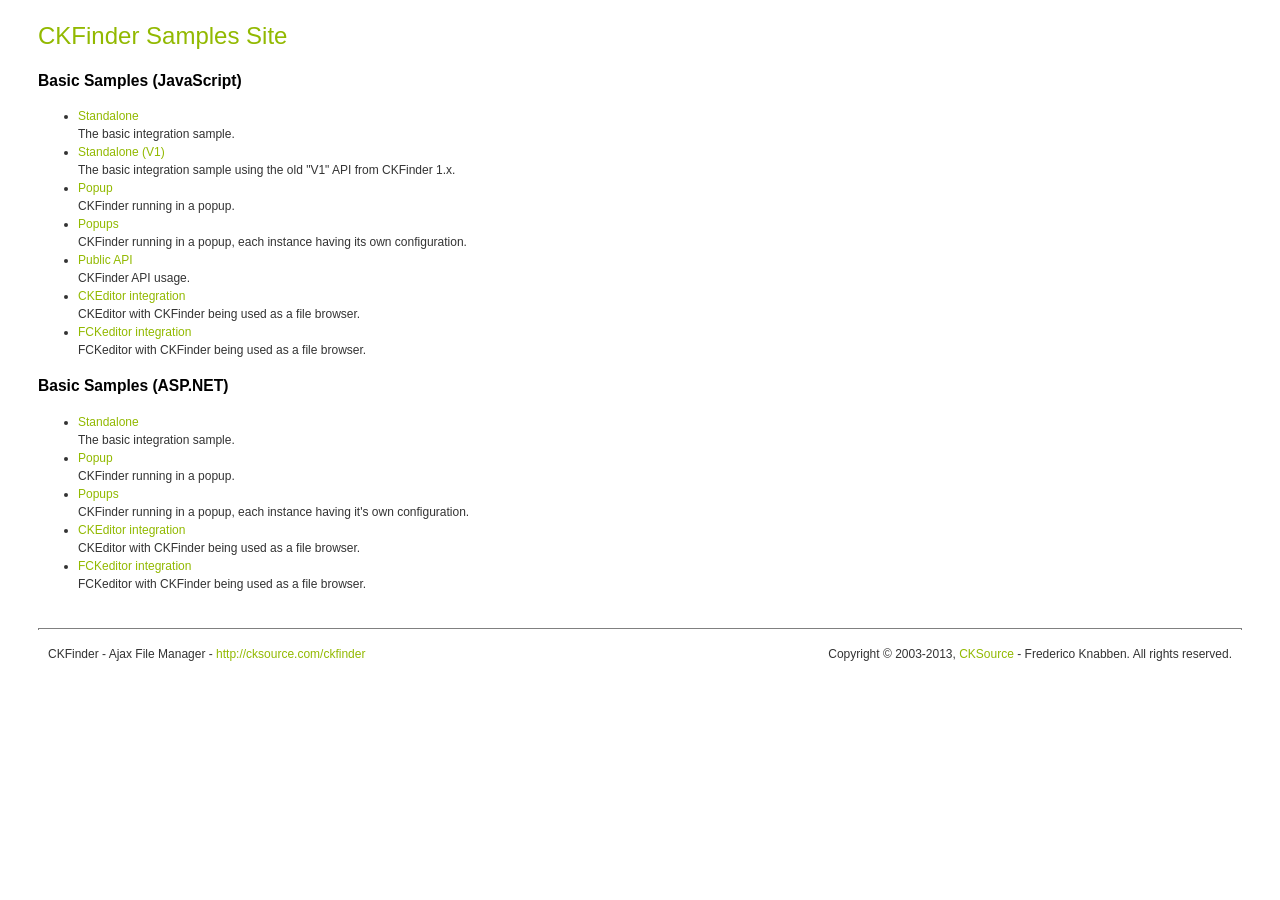
<file: Areas/admin/Content/ckfinder/_samples/index.html>
<!DOCTYPE html PUBLIC "-//W3C//DTD XHTML 1.0 Transitional//EN" "http://www.w3.org/TR/xhtml1/DTD/xhtml1-transitional.dtd">
<!--
 * CKFinder
 * ========
 * http://cksource.com/ckfinder
 * Copyright (C) 2007-2014, CKSource - Frederico Knabben. All rights reserved.
 *
 * The software, this file and its contents are subject to the CKFinder
 * License. Please read the license.txt file before using, installing, copying,
 * modifying or distribute this file or part of its contents. The contents of
 * this file is part of the Source Code of CKFinder.
-->
<html xmlns="http://www.w3.org/1999/xhtml">
<head>
	<title>CKFinder - Samples</title>
	<meta http-equiv="Content-Type" content="text/html; charset=utf-8" />
	<meta name="robots" content="noindex, nofollow" />
	<link href="sample.css" rel="stylesheet" type="text/css" />
</head>
<body>
	<h1 class="samples">
		CKFinder Samples Site
	</h1>
	<h2 class="samples">
		Basic Samples (JavaScript)
	</h2>
	<ul class="samples">
		<li><a class="samples" href="standalone.html">Standalone</a><br />The basic integration sample.</li>
		<li><a class="samples" href="standalone_v1.html">Standalone (V1)</a><br />The basic integration sample using the old "V1" API from CKFinder 1.x.</li>
		<li><a class="samples" href="popup.html">Popup</a><br />CKFinder running in a popup.</li>
		<li><a class="samples" href="popups.html">Popups</a><br />CKFinder running in a popup, each instance having its own configuration.</li>
		<li><a class="samples" href="public_api.html">Public API</a><br />CKFinder API usage.</li>
		<li><a class="samples" href="ckeditor.html">CKEditor integration</a><br />CKEditor with CKFinder being used as a file browser.</li>
		<li><a class="samples" href="fckeditor.html">FCKeditor integration</a><br />FCKeditor with CKFinder being used as a file browser.</li>
	</ul>
	<h2 class="samples">
		Basic Samples (ASP.NET)
	</h2>
	<ul class="samples">
		<li><a class="samples" href="aspx/standalone.aspx">Standalone</a><br />The basic integration sample.</li>
		<li><a class="samples" href="aspx/popup.aspx">Popup</a><br />CKFinder running in a popup.</li>
		<li><a class="samples" href="aspx/popups.aspx">Popups</a><br />CKFinder running in a popup, each instance having it's own configuration.</li>
		<li><a class="samples" href="aspx/ckeditor.aspx">CKEditor integration</a><br />CKEditor with CKFinder being used as a file browser.</li>
		<li><a class="samples" href="aspx/fckeditor.aspx">FCKeditor integration</a><br />FCKeditor with CKFinder being used as a file browser.</li>
	</ul>
	<div id="footer">
		<hr />
		<p>
			CKFinder - Ajax File Manager - <a class="samples" href="http://cksource.com/ckfinder/">http://cksource.com/ckfinder</a>
		</p>
		<p id="copy">
			Copyright &copy; 2003-2013, <a class="samples" href="http://cksource.com/">CKSource</a> - Frederico Knabben. All rights reserved.
		</p>
	</div>
</body>
</html>
</file>
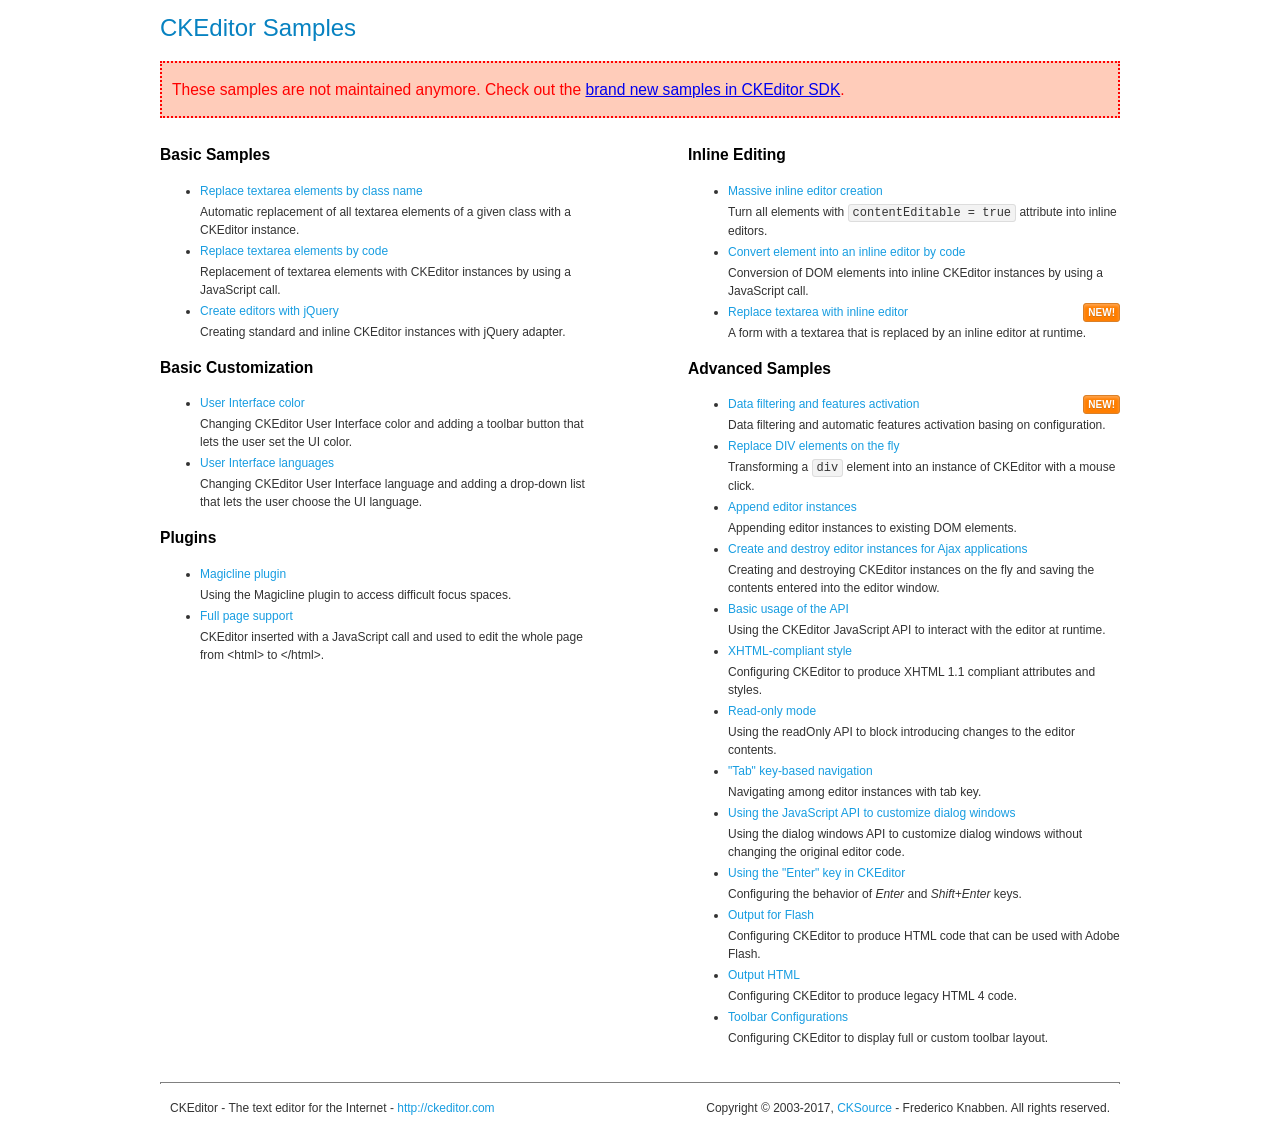
<file: Areas/admin/Content/ckeditor/samples/old/index.html>
<!DOCTYPE html>
<!--
Copyright (c) 2003-2017, CKSource - Frederico Knabben. All rights reserved.
For licensing, see LICENSE.md or http://ckeditor.com/license
-->
<html>
<head>
	<meta charset="utf-8">
	<title>CKEditor Samples</title>
	<link rel="stylesheet" href="sample.css">
</head>
<body>
	<h1 class="samples">
		CKEditor Samples
	</h1>
	<div class="warning deprecated">
		These samples are not maintained anymore. Check out the <a href="http://sdk.ckeditor.com/">brand new samples in CKEditor SDK</a>.
	</div>
	<div class="twoColumns">
		<div class="twoColumnsLeft">
			<h2 class="samples">
				Basic Samples
			</h2>
			<dl class="samples">
				<dt><a class="samples" href="replacebyclass.html">Replace textarea elements by class name</a></dt>
				<dd>Automatic replacement of all textarea elements of a given class with a CKEditor instance.</dd>

				<dt><a class="samples" href="replacebycode.html">Replace textarea elements by code</a></dt>
				<dd>Replacement of textarea elements with CKEditor instances by using a JavaScript call.</dd>

				<dt><a class="samples" href="jquery.html">Create editors with jQuery</a></dt>
				<dd>Creating standard and inline CKEditor instances with jQuery adapter.</dd>
			</dl>

			<h2 class="samples">
				Basic Customization
			</h2>
			<dl class="samples">
				<dt><a class="samples" href="uicolor.html">User Interface color</a></dt>
				<dd>Changing CKEditor User Interface color and adding a toolbar button that lets the user set the UI color.</dd>

				<dt><a class="samples" href="uilanguages.html">User Interface languages</a></dt>
				<dd>Changing CKEditor User Interface language and adding a drop-down list that lets the user choose the UI language.</dd>
			</dl>


			<h2 class="samples">Plugins</h2>
<dl class="samples">
<dt><a class="samples" href="magicline/magicline.html">Magicline plugin</a></dt>
<dd>Using the Magicline plugin to access difficult focus spaces.</dd>

<dt><a class="samples" href="wysiwygarea/fullpage.html">Full page support</a></dt>
<dd>CKEditor inserted with a JavaScript call and used to edit the whole page from &lt;html&gt; to &lt;/html&gt;.</dd>
</dl>
		</div>
		<div class="twoColumnsRight">
			<h2 class="samples">
				Inline Editing
			</h2>
			<dl class="samples">
				<dt><a class="samples" href="inlineall.html">Massive inline editor creation</a></dt>
				<dd>Turn all elements with <code>contentEditable = true</code> attribute into inline editors.</dd>

				<dt><a class="samples" href="inlinebycode.html">Convert element into an inline editor by code</a></dt>
				<dd>Conversion of DOM elements into inline CKEditor instances by using a JavaScript call.</dd>

				<dt><a class="samples" href="inlinetextarea.html">Replace textarea with inline editor</a> <span class="new">New!</span></dt>
				<dd>A form with a textarea that is replaced by an inline editor at runtime.</dd>

				
			</dl>

			<h2 class="samples">
				Advanced Samples
			</h2>
			<dl class="samples">
				<dt><a class="samples" href="datafiltering.html">Data filtering and features activation</a> <span class="new">New!</span></dt>
				<dd>Data filtering and automatic features activation basing on configuration.</dd>

				<dt><a class="samples" href="divreplace.html">Replace DIV elements on the fly</a></dt>
				<dd>Transforming a <code>div</code> element into an instance of CKEditor with a mouse click.</dd>

				<dt><a class="samples" href="appendto.html">Append editor instances</a></dt>
				<dd>Appending editor instances to existing DOM elements.</dd>

				<dt><a class="samples" href="ajax.html">Create and destroy editor instances for Ajax applications</a></dt>
				<dd>Creating and destroying CKEditor instances on the fly and saving the contents entered into the editor window.</dd>

				<dt><a class="samples" href="api.html">Basic usage of the API</a></dt>
				<dd>Using the CKEditor JavaScript API to interact with the editor at runtime.</dd>

				<dt><a class="samples" href="xhtmlstyle.html">XHTML-compliant style</a></dt>
				<dd>Configuring CKEditor to produce XHTML 1.1 compliant attributes and styles.</dd>

				<dt><a class="samples" href="readonly.html">Read-only mode</a></dt>
				<dd>Using the readOnly API to block introducing changes to the editor contents.</dd>

				<dt><a class="samples" href="tabindex.html">"Tab" key-based navigation</a></dt>
				<dd>Navigating among editor instances with tab key.</dd>


				
<dt><a class="samples" href="dialog/dialog.html">Using the JavaScript API to customize dialog windows</a></dt>
<dd>Using the dialog windows API to customize dialog windows without changing the original editor code.</dd>

<dt><a class="samples" href="enterkey/enterkey.html">Using the &quot;Enter&quot; key in CKEditor</a></dt>
<dd>Configuring the behavior of <em>Enter</em> and <em>Shift+Enter</em> keys.</dd>

<dt><a class="samples" href="htmlwriter/outputforflash.html">Output for Flash</a></dt>
<dd>Configuring CKEditor to produce HTML code that can be used with Adobe Flash.</dd>

<dt><a class="samples" href="htmlwriter/outputhtml.html">Output HTML</a></dt>
<dd>Configuring CKEditor to produce legacy HTML 4 code.</dd>

<dt><a class="samples" href="toolbar/toolbar.html">Toolbar Configurations</a></dt>
<dd>Configuring CKEditor to display full or custom toolbar layout.</dd>

			</dl>
		</div>
	</div>
	<div id="footer">
		<hr>
		<p>
			CKEditor - The text editor for the Internet - <a class="samples" href="http://ckeditor.com/">http://ckeditor.com</a>
		</p>
		<p id="copy">
			Copyright &copy; 2003-2017, <a class="samples" href="http://cksource.com/">CKSource</a> - Frederico Knabben. All rights reserved.
		</p>
	</div>
</body>
</html>
</file>
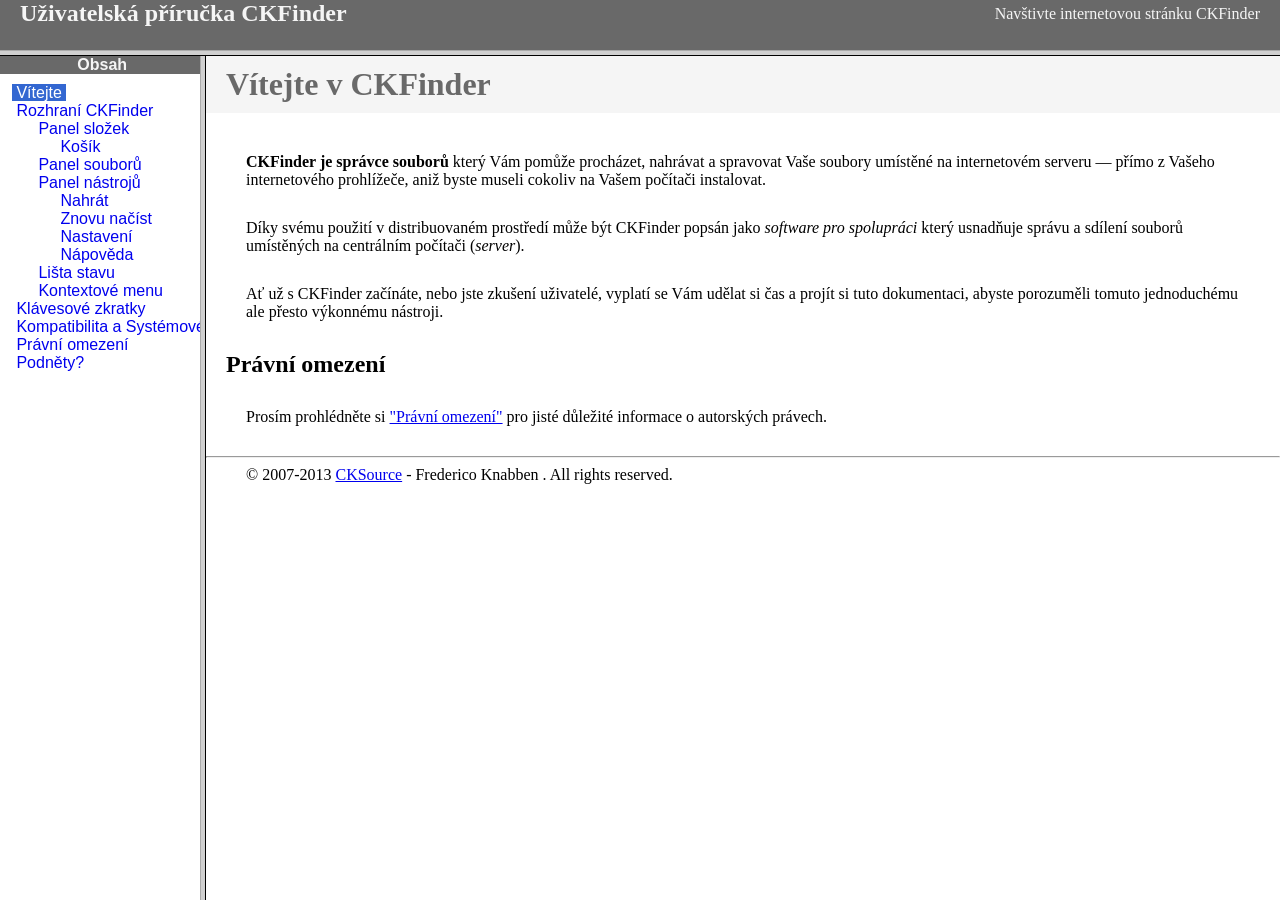
<file: Areas/admin/Content/ckfinder/help/cs/index.html>
<!DOCTYPE HTML PUBLIC "-//W3C//DTD HTML 4.01 Frameset//EN" "http://www.w3.org/TR/html4/frameset.dtd">
<html lang="cs">
<head>
	<title>Uživatelská příručka CKFinder</title>
	<meta name="robots" content="noindex, nofollow">
	<meta http-equiv="Content-Type" content="text/html; charset=utf-8">
	<style type="text/css">
		frame {border-color:#f5f5f5}
	</style>
</head>
<frameset rows="50,*">
	<frame src="files/header.html" noresize="noresize" frameborder="0">
	<frameset cols="200,*">
			<frame src="files/toc.html">
			<frame src="files/001.html" name="CKDocsMain">
	</frameset>
</frameset>
</html>
</file>
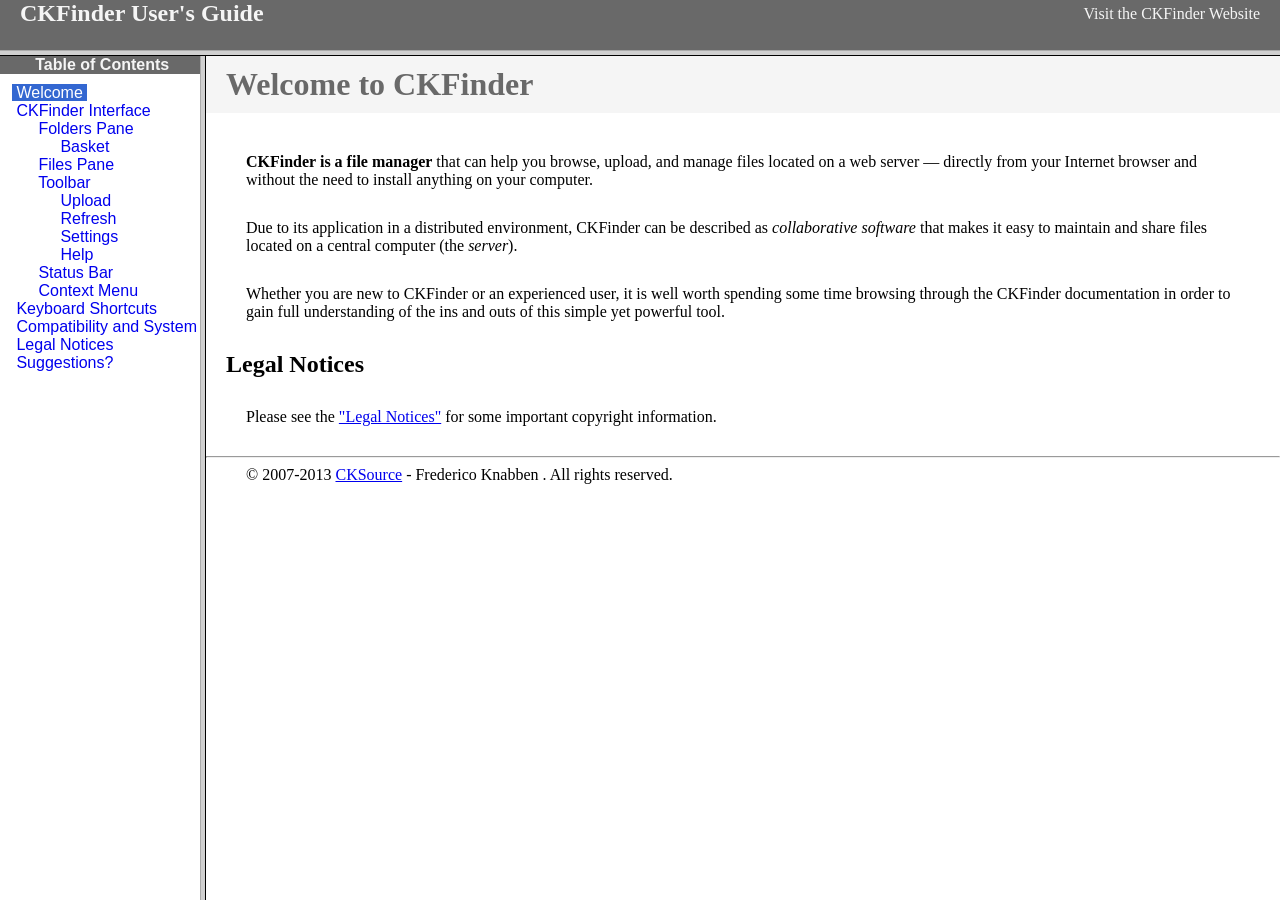
<file: Areas/admin/Content/ckfinder/help/en/index.html>
<!DOCTYPE HTML PUBLIC "-//W3C//DTD HTML 4.01 Frameset//EN" "http://www.w3.org/TR/html4/frameset.dtd">
<html lang="en">
<head>
	<title>CKFinder User's Guide</title>
	<meta name="robots" content="noindex, nofollow">
	<meta http-equiv="Content-Type" content="text/html; charset=utf-8">
	<style type="text/css">
		frame {border-color:#f5f5f5}
	</style>
</head>
<frameset rows="50,*">
	<frame src="files/header.html" noresize="noresize" frameborder="0">
	<frameset cols="200,*">
			<frame src="files/toc.html">
			<frame src="files/001.html" name="CKDocsMain">
	</frameset>
</frameset>
</html>
</file>
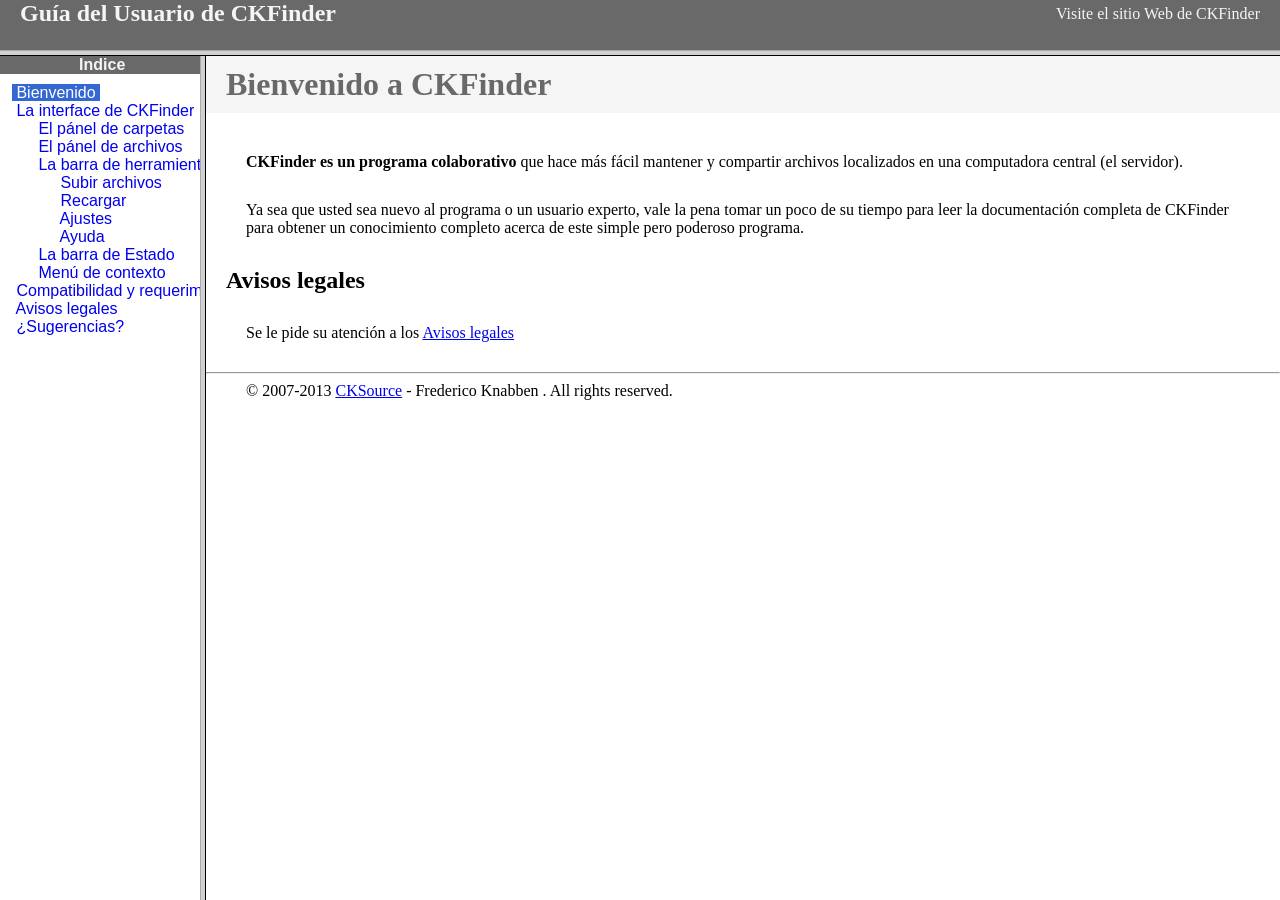
<file: Areas/admin/Content/ckfinder/help/es-mx/index.html>
<!DOCTYPE HTML PUBLIC "-//W3C//DTD HTML 4.01 Frameset//EN" "http://www.w3.org/TR/html4/frameset.dtd">
<html lang="es-mx">
<head>
	<title>Gu&iacute;a para el usuario de CKFinder</title>
	<meta http-equiv="Content-Type" content="text/html; charset=utf-8">
	<meta name="robots" content="noindex, nofollow">
	<style type="text/css">
		frame {border-color:#f5f5f5}
	</style>
</head>
<frameset rows="50,*">
	<frame src="files/header.html" noresize="noresize" frameborder="0">
	<frameset cols="200,*">
			<frame src="files/toc.html">
			<frame src="files/001.html" name="CKDocsMain">
	</frameset>
</frameset>
</html>
</file>
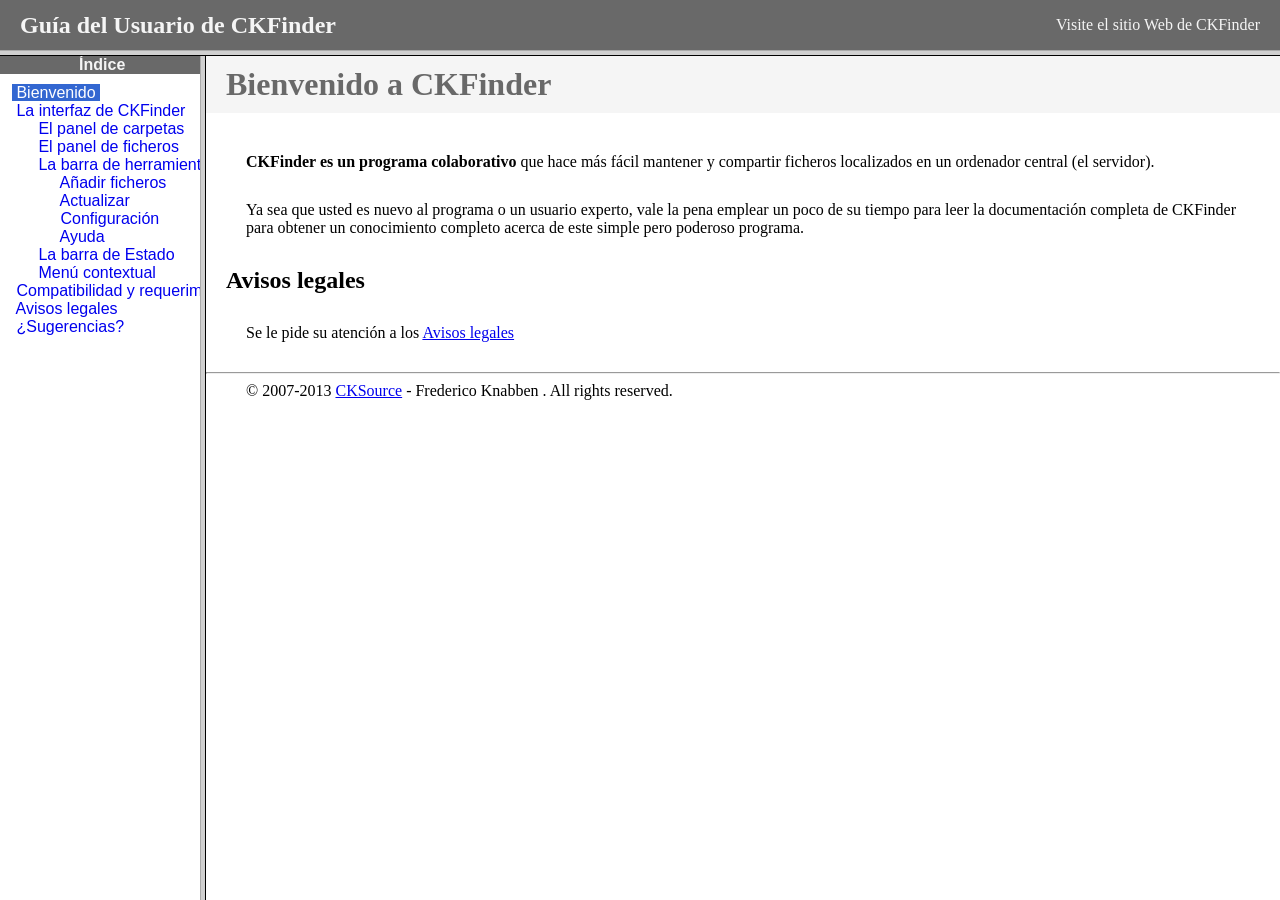
<file: Areas/admin/Content/ckfinder/help/es/index.html>
<!DOCTYPE HTML PUBLIC "-//W3C//DTD HTML 4.01 Frameset//EN" "http://www.w3.org/TR/html4/frameset.dtd">
<html lang="es">
<head>
	<title>Gu&iacute;a para el usuario de CKFinder</title>
	<meta http-equiv="Content-Type" content="text/html; charset=utf-8">
	<meta name="robots" content="noindex, nofollow">
	<style type="text/css">
		frame {border-color:#f5f5f5}
	</style>
</head>
<frameset rows="50,*">
	<frame src="files/header.html" noresize="noresize" frameborder="0">
	<frameset cols="200,*">
			<frame src="files/toc.html">
			<frame src="files/001.html" name="CKDocsMain">
	</frameset>
</frameset>
</html>
</file>
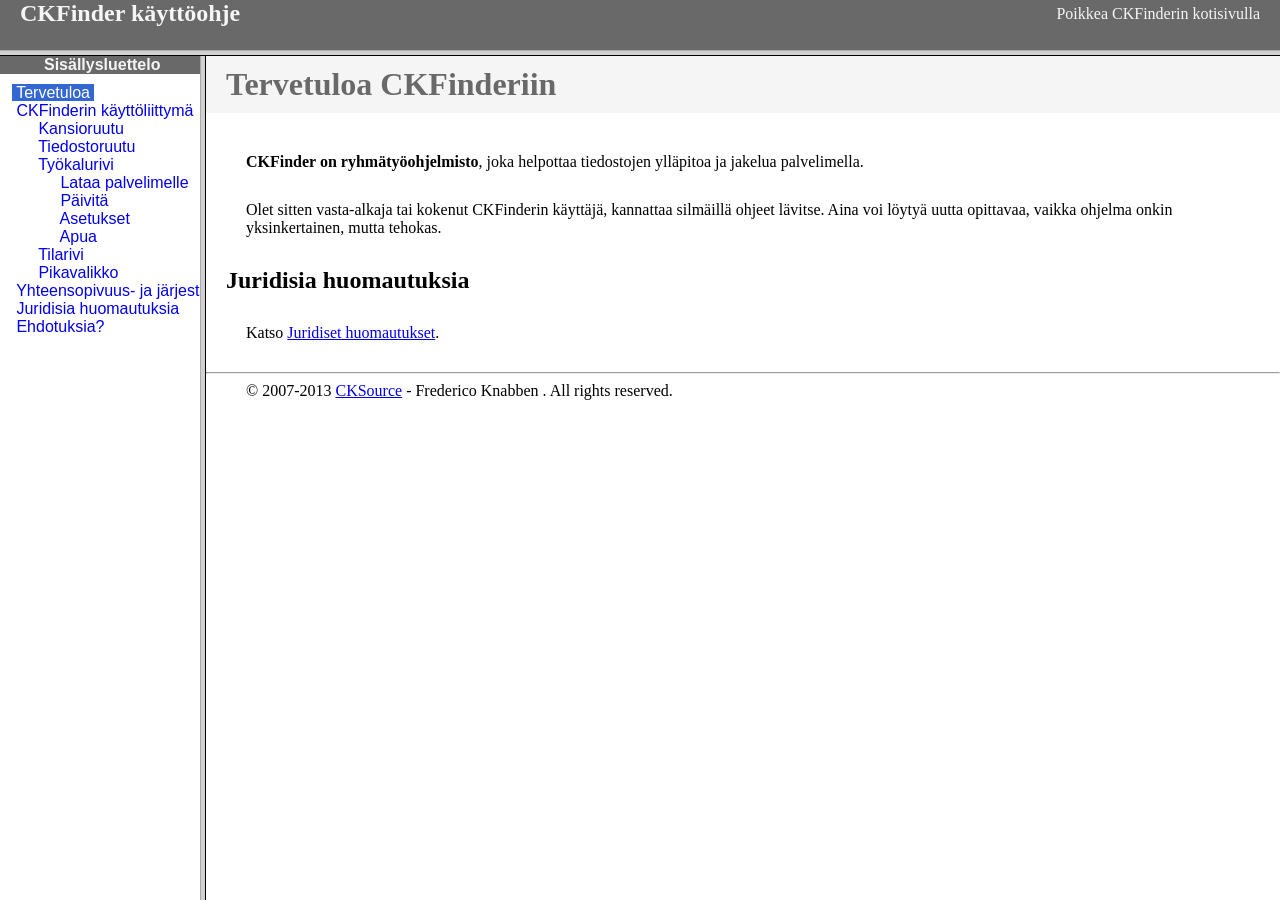
<file: Areas/admin/Content/ckfinder/help/fi/index.html>
<!DOCTYPE HTML PUBLIC "-//W3C//DTD HTML 4.01 Frameset//EN" "http://www.w3.org/TR/html4/frameset.dtd">
<html lang="fi">
<head>
	<title>CKFinder käyttöohje</title>
	<meta http-equiv="Content-Type" content="text/html; charset=utf-8">
	<meta name="robots" content="noindex, nofollow">
	<style type="text/css">
		frame {border-color:#f5f5f5}
	</style>
</head>
<frameset rows="50,*">
	<frame src="files/header.html" noresize="noresize" frameborder="0">
	<frameset cols="200,*">
			<frame src="files/toc.html">
			<frame src="files/001.html" name="CKDocsMain">
	</frameset>
</frameset>
</html>
</file>
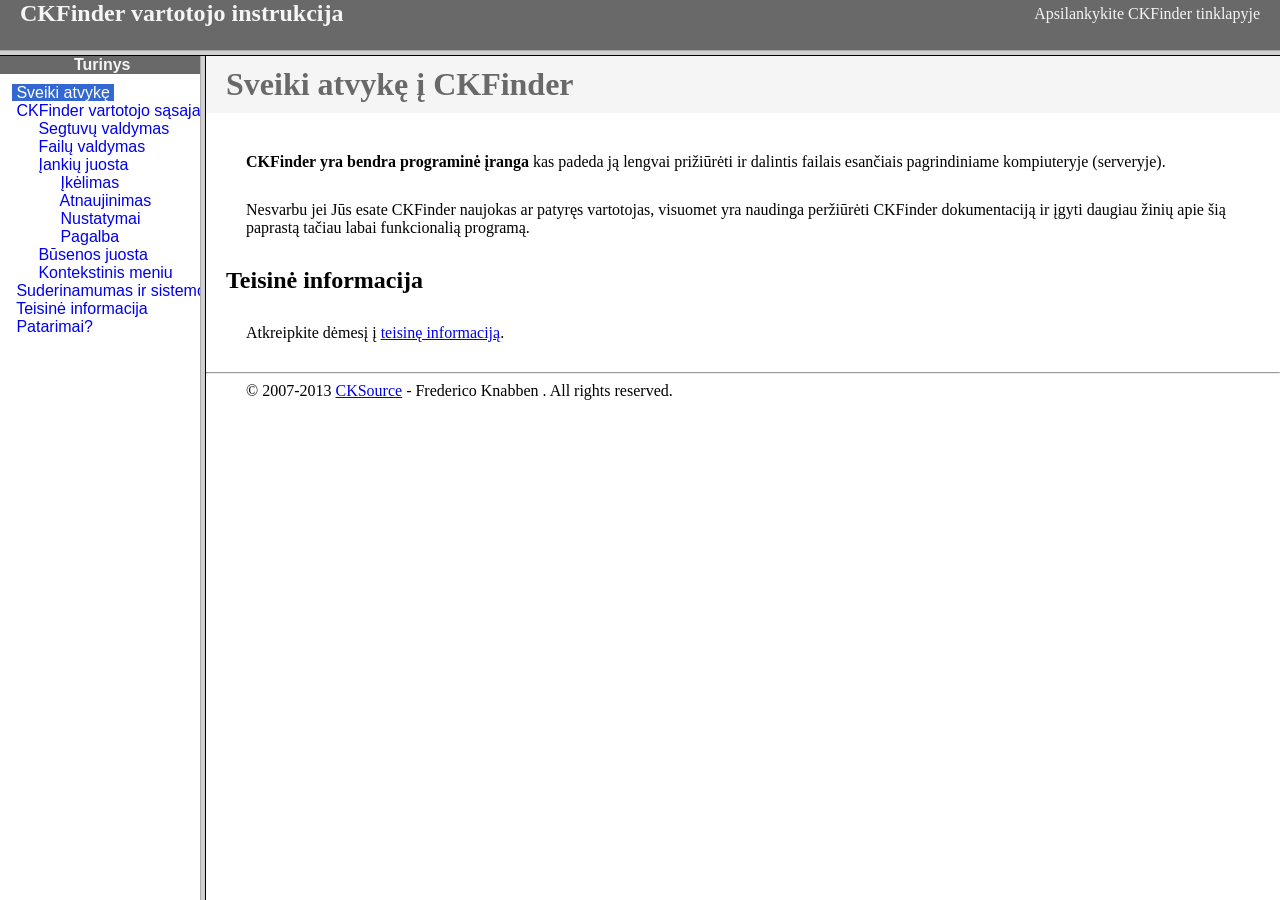
<file: Areas/admin/Content/ckfinder/help/lt/index.html>
<!DOCTYPE HTML PUBLIC "-//W3C//DTD HTML 4.01 Frameset//EN" "http://www.w3.org/TR/html4/frameset.dtd">
<html lang="lt">
<head>
	<title>CKFinder User's Guide</title>
	<meta http-equiv="Content-Type" content="text/html; charset=utf-8">
	<meta name="robots" content="noindex, nofollow">
	<style type="text/css">
		frame {border-color:#f5f5f5}
	</style>
</head>
<frameset rows="50,*">
	<frame src="files/header.html" noresize="noresize" frameborder="0">
	<frameset cols="200,*">
			<frame src="files/toc.html">
			<frame src="files/001.html" name="CKDocsMain">
	</frameset>
</frameset>
</html>
</file>
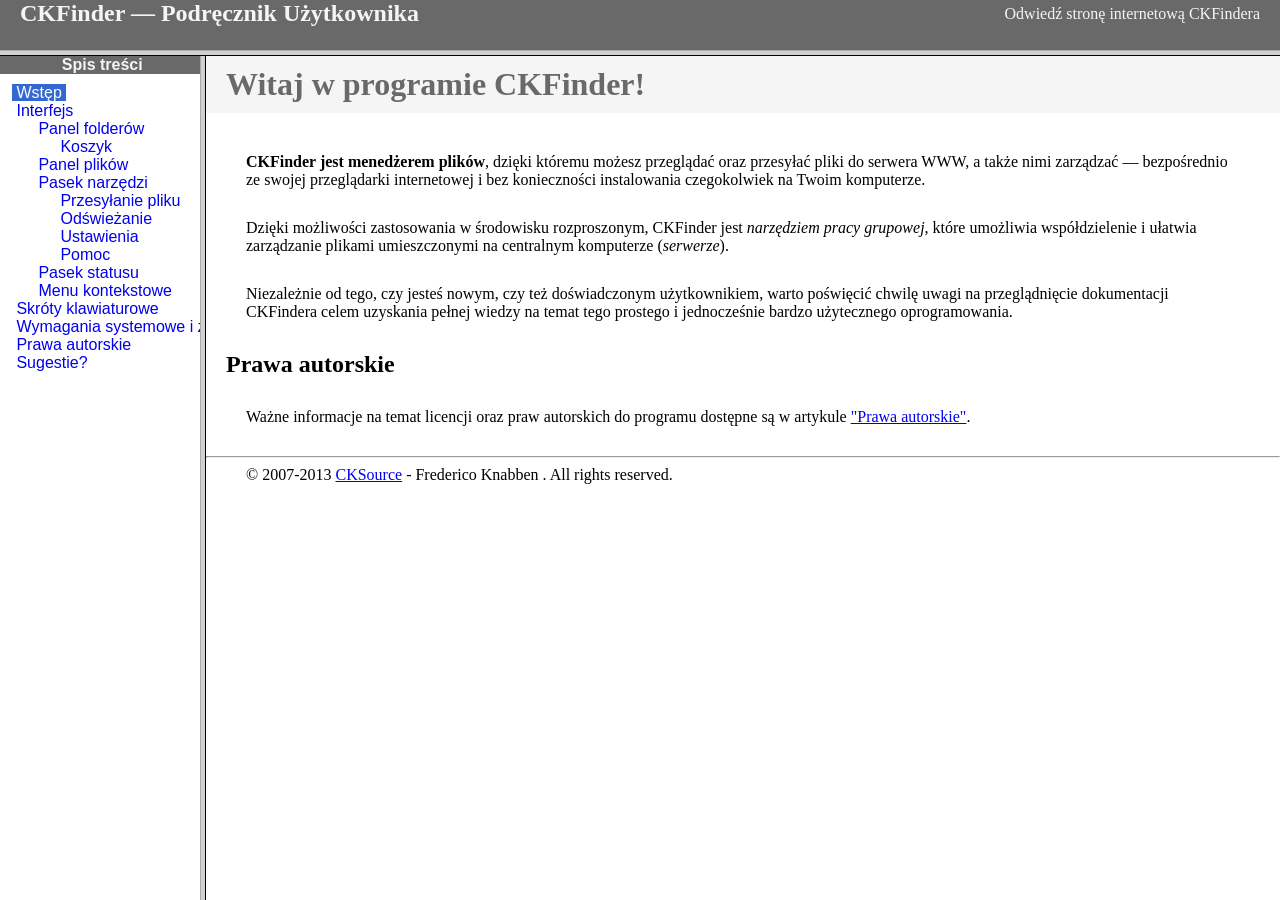
<file: Areas/admin/Content/ckfinder/help/pl/index.html>
<!DOCTYPE HTML PUBLIC "-//W3C//DTD HTML 4.01 Frameset//EN" "http://www.w3.org/TR/html4/frameset.dtd">
<html lang="pl">
<head>
	<title>CKFinder &mdash; Podręcznik Użytkownika</title>
	<meta http-equiv="Content-Type" content="text/html; charset=utf-8">
	<meta name="robots" content="noindex, nofollow">
	<style type="text/css">
		frame {border-color:#f5f5f5}
	</style>
</head>
<frameset rows="50,*">
	<frame src="files/header.html" noresize="noresize" frameborder="0">
	<frameset cols="200,*">
			<frame src="files/toc.html">
			<frame src="files/001.html" name="CKDocsMain">
	</frameset>
</frameset>
</html>
</file>
<file: Areas/admin/Content/ckfinder/_samples/sample.css>
/*
 * CKFinder
 * ========
 * http://cksource.com/ckfinder
 * Copyright (C) 2007-2014, CKSource - Frederico Knabben. All rights reserved.
 *
 * The software, this file and its contents are subject to the CKFinder
 * License. Please read the license.txt file before using, installing, copying,
 * modifying or distribute this file or part of its contents. The contents of
 * this file is part of the Source Code of CKFinder.
 *
 * Styles used in the samples pages.
 */

html, body, h1, h2, h3, h4, h5, h6, div, span, blockquote, p, address, form, fieldset, img, ul, ol, dl, dt, dd, li, hr, table, td, th, strong, em, sup, sub, dfn, ins, del, q, cite, var, samp, code, kbd, tt, pre {
	line-height: 1.5em;
}

body {
	padding:10px 30px;
}

input, textarea, select, option, optgroup, button, td, th {
	font-size: 100%;
}

pre,
code,
kbd,
samp,
tt{
  font-family: monospace,monospace;
  font-size: 1em;
}

h1.samples {
  color:#92B901;
  font-size:200%;
  font-weight:normal;
  margin: 0;
  padding: 0;
}

h2.samples {
  color:#000000;
  font-size:130%;
  margin: 0;
  padding: 0;
}

p, blockquote, address, form, pre, dl, h1.samples, h2.samples {
	margin-bottom:15px;
}

ul.samples {
	margin-bottom:15px;
}

.clear {
	clear:both;
}

fieldset
{
	margin: 0;
	padding: 10px;
}

body, input, textarea {
	color: #333333;
	font-family: Arial, Helvetica, sans-serif;
}

body {
	font-size: 75%;
}

a.samples {
	color: #92B901;
	text-decoration:none;
}

a.samples:hover {
  text-decoration:underline;
	color: #BED567;
}

form
{
	margin: 0;
	padding: 0;
}

pre.samples
{
	background-color: #F7F7F7;
	border: 1px solid #D7D7D7;
	overflow: auto;
	padding: 0.25em;
}

#alerts
{
	color: Red;
}

#footer {
	clear: both;
	padding-top: 10px;
}
#footer hr
{
	margin: 10px 0 15px 0;
	height: 1px;
	border: solid 1px gray;
	border-bottom: none;
}

#footer p
{
	margin: 0 10px 10px 10px;
	float: left;
}

#footer #copy
{
	float: right;
}

#outputSample
{
	width: 100%;
	table-layout: fixed;
}

#outputSample thead th
{
	color: #dddddd;
	background-color: #999999;
	padding: 4px;
	white-space: nowrap;
}

#outputSample tbody th
{
	vertical-align: top;
	text-align: left;
}

#outputSample pre
{
	margin: 0;
	padding: 0;
	white-space: pre; /* CSS2 */
	white-space: -moz-pre-wrap; /* Mozilla*/
	white-space: -o-pre-wrap; /* Opera 7 */
	white-space: pre-wrap; /* CSS 2.1 */
	white-space: pre-line; /* CSS 3 (and 2.1 as well, actually) */
	word-wrap: break-word; /* IE */
}

.description {
	border: 1px dotted #B7B7B7;
	margin-bottom: 10px;
	padding: 20px 10px 20px;
}

label {
	display: block;
	margin-bottom:6px;
}
</file>
<file: Areas/admin/Content/ckeditor/samples/old/sample.css>
/*
Copyright (c) 2003-2017, CKSource - Frederico Knabben. All rights reserved.
For licensing, see LICENSE.md or http://ckeditor.com/license
*/

html, body, h1, h2, h3, h4, h5, h6, div, span, blockquote, p, address, form, fieldset, img, ul, ol, dl, dt, dd, li, hr, table, td, th, strong, em, sup, sub, dfn, ins, del, q, cite, var, samp, code, kbd, tt, pre
{
	line-height: 1.5;
}

body
{
	padding: 10px 30px;
}

input, textarea, select, option, optgroup, button, td, th
{
	font-size: 100%;
}

pre
{
	-moz-tab-size: 4;
	tab-size: 4;
}

pre, code, kbd, samp, tt
{
	font-family: monospace,monospace;
	font-size: 1em;
}

body {
	width: 960px;
	margin: 0 auto;
}

code
{
	background: #f3f3f3;
	border: 1px solid #ddd;
	padding: 1px 4px;
	border-radius: 3px;
}

abbr
{
	border-bottom: 1px dotted #555;
	cursor: pointer;
}

.new, .beta
{
	text-transform: uppercase;
	font-size: 10px;
	font-weight: bold;
	padding: 1px 4px;
	margin: 0 0 0 5px;
	color: #fff;
	float: right;
	border-radius: 3px;
}

.new
{
	background: #FF7E00;
	border: 1px solid #DA8028;
	text-shadow: 0 1px 0 #C97626;

	box-shadow: 0 2px 3px 0 #FFA54E inset;
}

.beta
{
	background: #18C0DF;
	border: 1px solid #19AAD8;
	text-shadow: 0 1px 0 #048CAD;
	font-style: italic;

	box-shadow: 0 2px 3px 0 #50D4FD inset;
}

h1.samples
{
	color: #0782C1;
	font-size: 200%;
	font-weight: normal;
	margin: 0;
	padding: 0;
}

h1.samples a
{
	color: #0782C1;
	text-decoration: none;
	border-bottom: 1px dotted #0782C1;
}

.samples a:hover
{
	border-bottom: 1px dotted #0782C1;
}

h2.samples
{
	color: #000000;
	font-size: 130%;
	margin: 15px 0 0 0;
	padding: 0;
}

p, blockquote, address, form, pre, dl, h1.samples, h2.samples
{
	margin-bottom: 15px;
}

ul.samples
{
	margin-bottom: 15px;
}

.clear
{
	clear: both;
}

fieldset
{
	margin: 0;
	padding: 10px;
}

body, input, textarea
{
	color: #333333;
	font-family: Arial, Helvetica, sans-serif;
}

body
{
	font-size: 75%;
}

a.samples
{
	color: #189DE1;
	text-decoration: none;
}

form
{
	margin: 0;
	padding: 0;
}

pre.samples
{
	background-color: #F7F7F7;
	border: 1px solid #D7D7D7;
	overflow: auto;
	padding: 0.25em;
	white-space: pre-wrap; /* CSS 2.1 */
	word-wrap: break-word; /* IE7 */
}

#footer
{
	clear: both;
	padding-top: 10px;
}

#footer hr
{
	margin: 10px 0 15px 0;
	height: 1px;
	border: solid 1px gray;
	border-bottom: none;
}

#footer p
{
	margin: 0 10px 10px 10px;
	float: left;
}

#footer #copy
{
	float: right;
}

#outputSample
{
	width: 100%;
	table-layout: fixed;
}

#outputSample thead th
{
	color: #dddddd;
	background-color: #999999;
	padding: 4px;
	white-space: nowrap;
}

#outputSample tbody th
{
	vertical-align: top;
	text-align: left;
}

#outputSample pre
{
	margin: 0;
	padding: 0;
}

.description
{
	border: 1px dotted #B7B7B7;
	margin-bottom: 10px;
	padding: 10px 10px 0;
	overflow: hidden;
}

label
{
	display: block;
	margin-bottom: 6px;
}

/**
 *	CKEditor editables are automatically set with the "cke_editable" class
 *	plus cke_editable_(inline|themed) depending on the editor type.
 */

/* Style a bit the inline editables. */
.cke_editable.cke_editable_inline
{
	cursor: pointer;
}

/* Once an editable element gets focused, the "cke_focus" class is
   added to it, so we can style it differently. */
.cke_editable.cke_editable_inline.cke_focus
{
	box-shadow: inset 0px 0px 20px 3px #ddd, inset 0 0 1px #000;
	outline: none;
	background: #eee;
	cursor: text;
}

/* Avoid pre-formatted overflows inline editable. */
.cke_editable_inline pre
{
	white-space: pre-wrap;
	word-wrap: break-word;
}

/**
 *	Samples index styles.
 */

.twoColumns,
.twoColumnsLeft,
.twoColumnsRight
{
	overflow: hidden;
}

.twoColumnsLeft,
.twoColumnsRight
{
	width: 45%;
}

.twoColumnsLeft
{
	float: left;
}

.twoColumnsRight
{
	float: right;
}

dl.samples
{
	padding: 0 0 0 40px;
}
dl.samples > dt
{
	display: list-item;
	list-style-type: disc;
	list-style-position: outside;
	margin: 0 0 3px;
}
dl.samples > dd
{
	margin: 0 0 3px;
}
.warning
{
	color: #ff0000;
	background-color: #FFCCBA;
	border: 2px dotted #ff0000;
	padding: 15px 10px;
	margin: 10px 0;
}

.warning.deprecated {
	font-size: 1.3em;
}

/* Used on inline samples */

blockquote
{
	font-style: italic;
	font-family: Georgia, Times, "Times New Roman", serif;
	padding: 2px 0;
	border-style: solid;
	border-color: #ccc;
	border-width: 0;
}

.cke_contents_ltr blockquote
{
	padding-left: 20px;
	padding-right: 8px;
	border-left-width: 5px;
}

.cke_contents_rtl blockquote
{
	padding-left: 8px;
	padding-right: 20px;
	border-right-width: 5px;
}

img.right {
	border: 1px solid #ccc;
	float: right;
	margin-left: 15px;
	padding: 5px;
}

img.left {
	border: 1px solid #ccc;
	float: left;
	margin-right: 15px;
	padding: 5px;
}

.marker
{
	background-color: Yellow;
}
</file>
